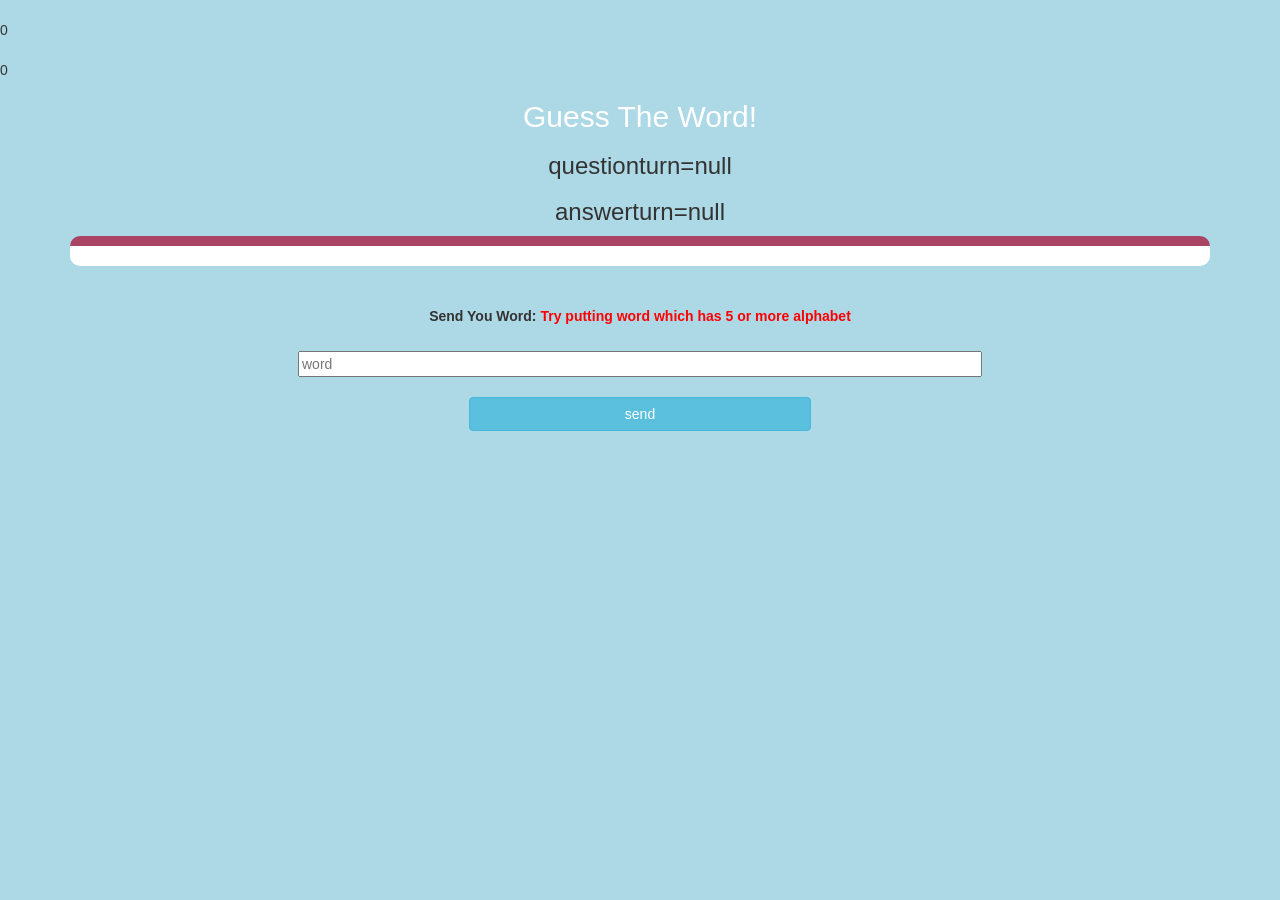
<file: game_page.html>
<!DOCTYPE html>
<html>
<head>
	<title>Guess The Word</title>

<meta name="viewport" content="width=device-width, initial-scale=1">
<link rel="stylesheet" href="https://maxcdn.bootstrapcdn.com/bootstrap/3.4.0/css/bootstrap.min.css">
<script src="https://ajax.googleapis.com/ajax/libs/jquery/3.4.1/jquery.min.js"></script>
<script src="https://maxcdn.bootstrapcdn.com/bootstrap/3.4.0/js/bootstrap.min.js"></script>

<link rel="stylesheet" type="text/css" href="game.css">
</head>
<body>
<h2 id="player1name">

</h2>
<span id="player1score">
	
</span>
<h2 id="player2name">

</h2>
<span id="player2score">
	
</span>
<div class="container">
	<center>
		<h2 style="color: white;">Guess The Word!</h2>
<h3 id="playerquestion">

</h3>
<h3 id="playeranswer">

</h3>
<div id="output">

</div>
		<br>
		<br>

		<label>Send You Word: <b style="color: red">Try putting word which has 5 or more alphabet</b></label>
		<br>
		<br>

<input type="text" id="word" class="forn-control" placeholder="word">
		<br>
		<br>
<button onclick="send()" class="btn btn-info" style="width: 30%;">
send
</button>
	</center>
</div>

<script src="game_page.js"></script>
</body>
</html>
</file>
<file: game.css>
body
{
	background: lightblue;
}

	#player1 , #player2
	{
		background: white;
		padding: 10px;
		float: none;
		border-radius: 15px;
		width: 80%;
		margin: 20px;
	}


#name1 , #name2
{
	display: inline-block;
	margin-left: 20px;
	width: 70%;
	margin-top: 10px;
}
#word
{
	width: 60%;
}
#word_display
{
	letter-spacing: 5px;
}
#output
{
background: white;
border-radius: 10px;
border-top: 10px solid #AA4465;
padding: 10px;
float: none;
text-align: left;
}
</file>
